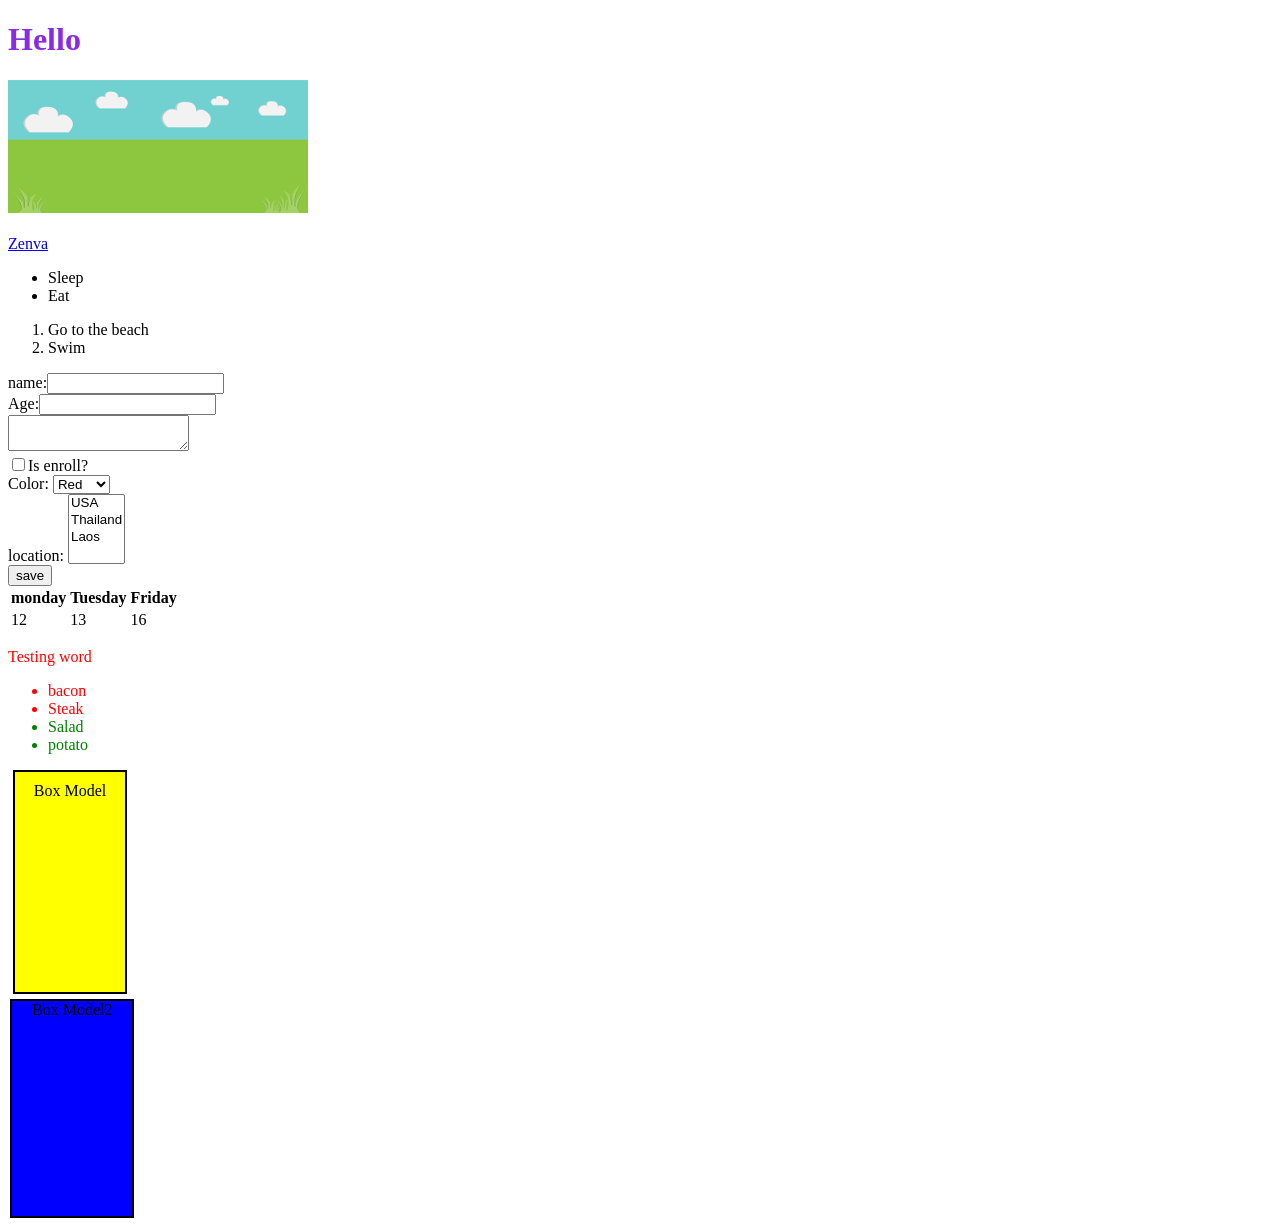
<file: index.html>
<!DOCTYPE html>
<html>

<head>
    <meta charset="utf-8">
    <meta http-equiv="X-UA-Compatible" content="IE=edge">
    <title>Page Title</title>
    <meta name="viewport" content="width=device-width, initial-scale=1">
    <script src="basic.js"></script>
    <script src="top10.js"></script>
    <link rel="stylesheet" href="style.css">
</head>

<body>
    <h1>Hello</h1>
    <img src="HTML_and_CSS_module_source_code/01-html module/05 images/background.png">
    <br></br>
    <a href="https://academy.zenva.com/">Zenva</a>
    <ul>
        <li>Sleep</li>
        <li>Eat</li>
    </ul>
    <ol>
        <li>Go to the beach</li>
        <li>Swim</li>
    </ol>
    <form>
        <div>
            name:<input type="text">
        </div>
        <div>
            Age:<input type="number">
        </div>
        <div>
            <textarea>

            </textarea>
        </div>
        <div>
            <input type="checkbox">Is enroll?
        </div>
        <div>
            Color:
            <select>
                <option>Red</option>
                <option>green</option>
                <option>Blue</option>
            </select>
        </div>
        <div>
            location:
            <select multiple>
                <option>USA</option>
                <option>Thailand</option>
                <option>Laos</option>
            </select>

            <div>
                <input type="submit" value="save">
            </div>
    </form>
    <table>
        <tr>
            <th>monday</th>
            <th>Tuesday</th>
            <th>Friday</th>
        </tr>
        <td> 12</td>
        <td> 13</td>
        <td> 16</td>
    </table>
    <p id='test'>
        Testing word
    </p>
    <ul>
        <li class="meat">bacon</li>
        <li class="meat">Steak</li>
        <li class="veggie">Salad</li>
        <li class="veggie">potato</li>
    </ul>
<div id="box">
    Box Model
</div>
<div id="box2">
        Box Model2
    </div>
</body>

</html>
</file>
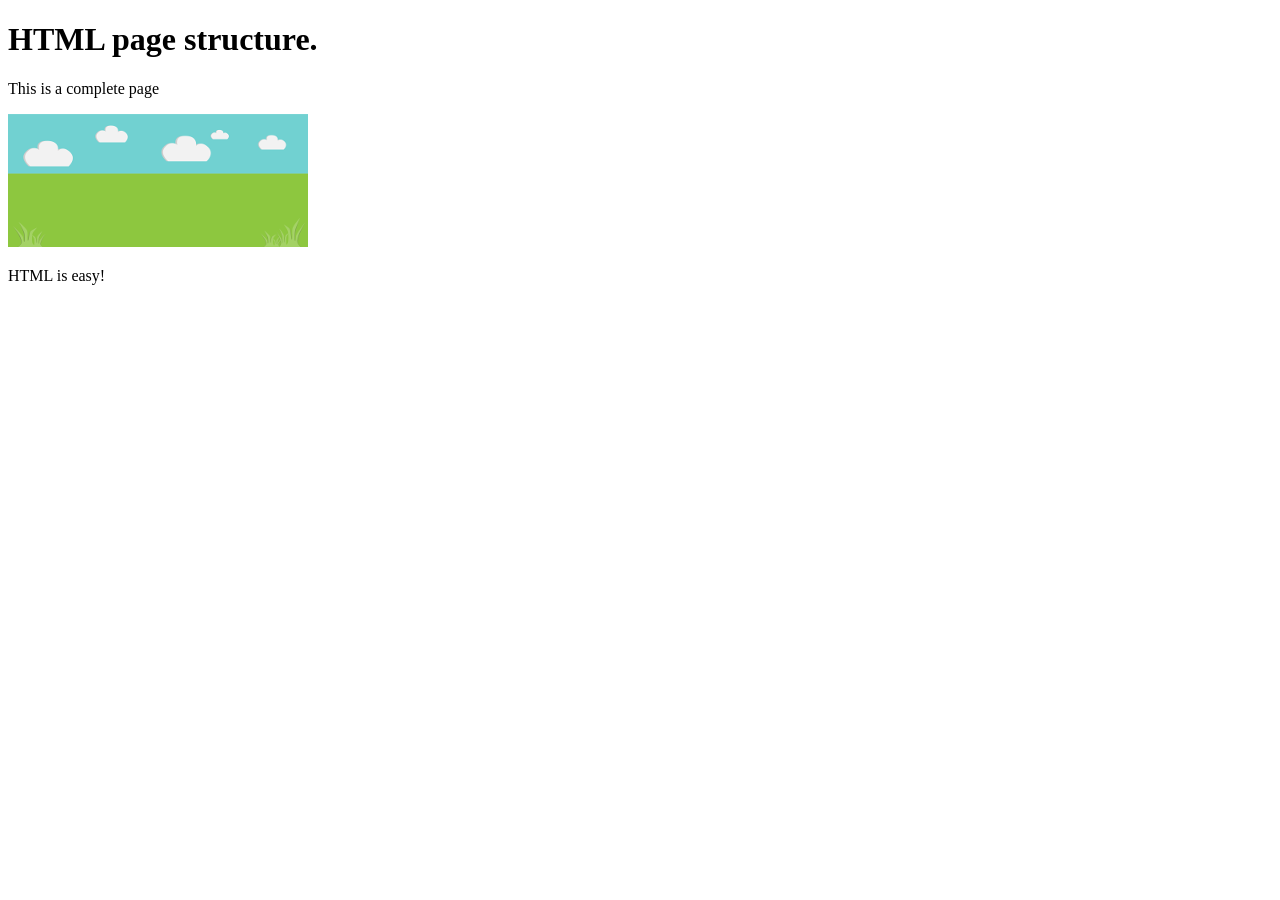
<file: HTML_and_CSS_module_source_code/01-html module/11 page structure/index.html>
<!DOCTYPE html>
<html lang="en">
  <head>
    <title>This is a page</title>
    <meta charset="UTF-8" >
    <meta name="description" content="This is what Google will show!" >
    <link rel="icon" href="favicon.ico" >
  </head>
  <body>
    <h1>HTML page structure.</h1>
    <p>This is a complete page</p>
    <img src="background.png" />
    <p>HTML is easy!</p>
  </body>
</html>
</file>
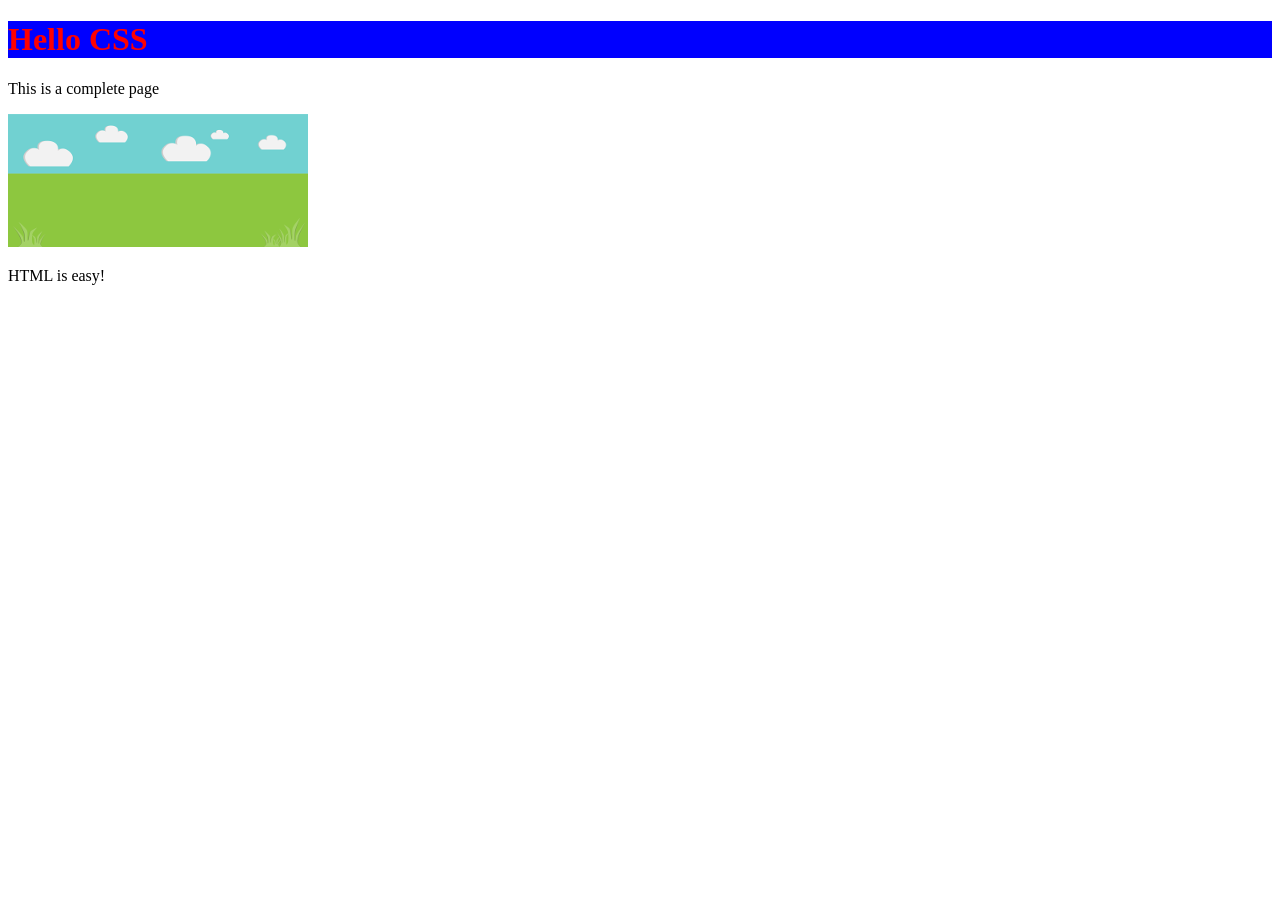
<file: HTML_and_CSS_module_source_code/02-css module/01-intro to css/index.html>
<!DOCTYPE html>
<html lang="en">
  <head>
    <title>Learn web development on ZENVA.com</title>
    <meta charset="UTF-8" >
    <meta name="description" content="This is what Google will show!" >
    <link rel="icon" href="favicon.ico" >
  </head>
  <body>
    <style>
      h1 {
        color:red;
        background-color: blue;
      }
    </style>
    <h1>Hello CSS</h1>
    <p>This is a complete page</p>
    <img src="background.png" />
    <p>HTML is easy!</p>
  </body>
</html>
</file>
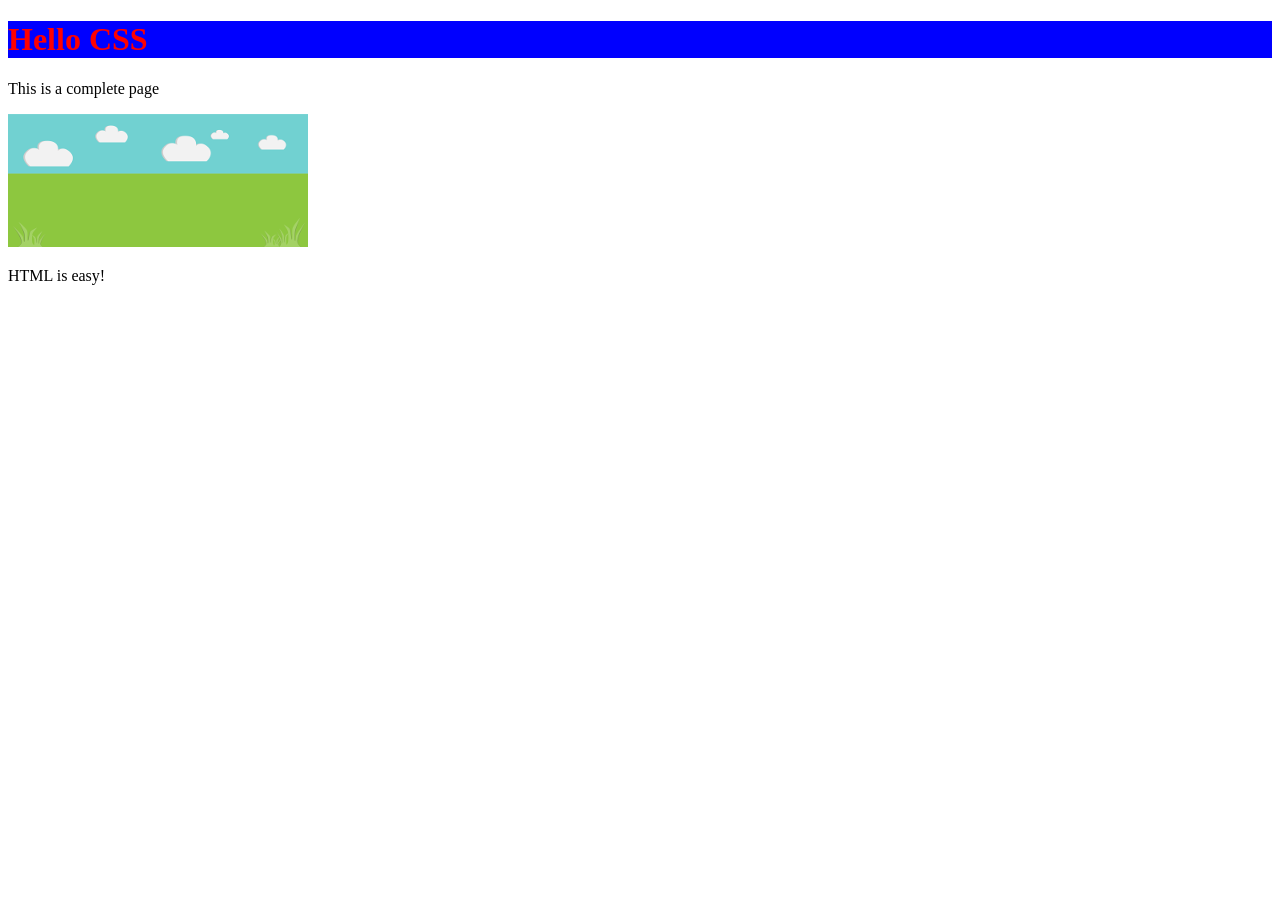
<file: HTML_and_CSS_module_source_code/02-css module/02-css-external-file/index.html>
<!DOCTYPE html>
<html lang="en">
  <head>
    <title>Learn web development on ZENVA.com</title>
    <meta charset="UTF-8" >
    <meta name="description" content="This is what Google will show!" >
    <link rel="icon" href="favicon.ico" >
    <link rel="stylesheet" href="style.css" >
  </head>
  <body>
    <h1>Hello CSS</h1>
    <p>This is a complete page</p>
    <img src="background.png" />
    <p>HTML is easy!</p>
  </body>
</html>
</file>
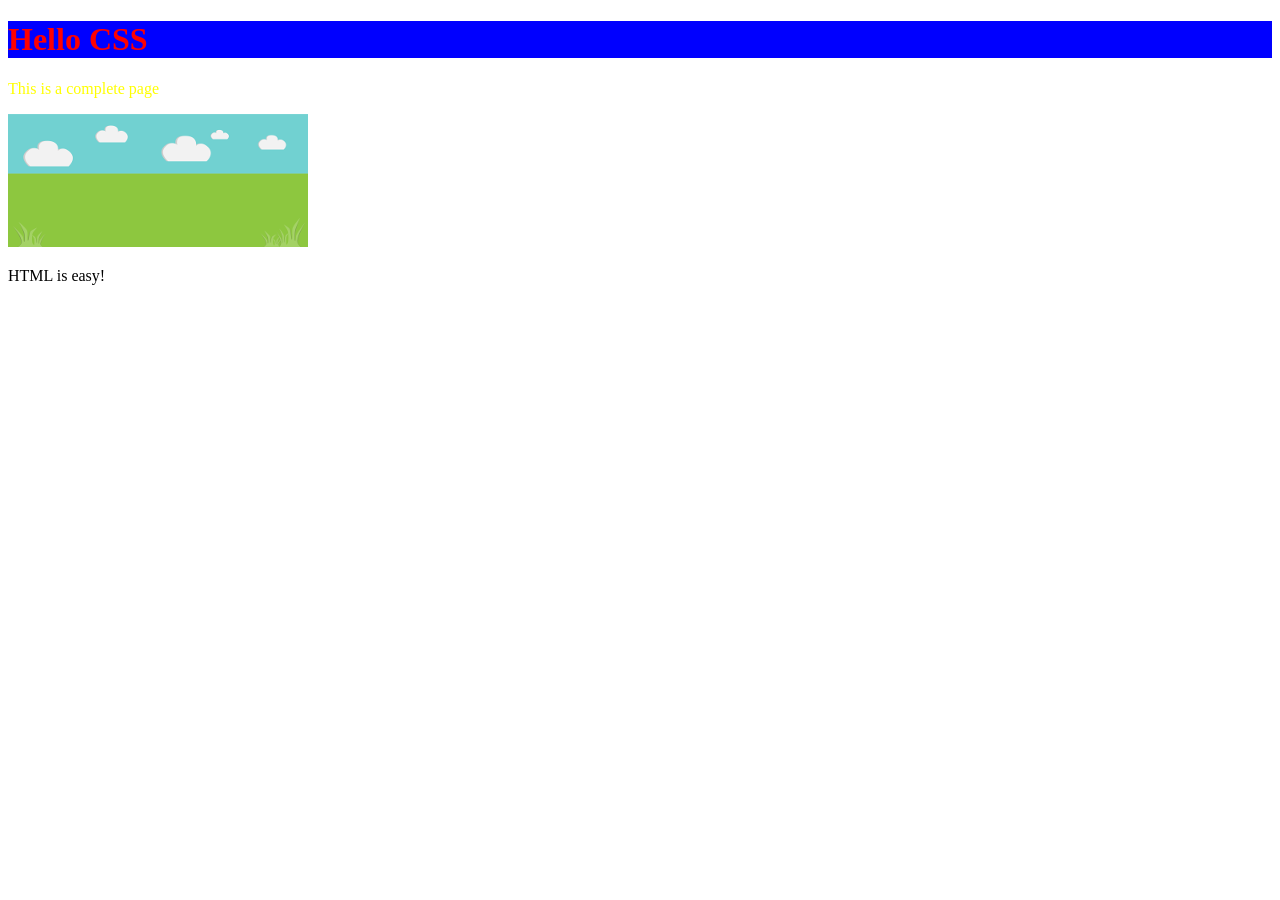
<file: HTML_and_CSS_module_source_code/02-css module/03-select-by-id/index.html>
<!DOCTYPE html>
<html lang="en">
  <head>
    <title>Learn web development on ZENVA.com</title>
    <meta charset="UTF-8" >
    <meta name="description" content="This is what Google will show!" >
    <link rel="icon" href="favicon.ico" >
    <link rel="stylesheet" href="style.css" >
  </head>
  <body>
    <h1>Hello CSS</h1>
    <p id="mainPar">This is a complete page</p>
    <img src="background.png" />
    <p>HTML is easy!</p>
  </body>
</html>
</file>
<file: style.css>
h1{
  color: blueviolet
}
#test{
    color:red
}
.meat{
    color:red
}
.veggie{
    color:green
}
#box{
width: 90px;
background-color:yellow;
height:200px;
padding: 10px;
border: 2px black solid;
margin: 5px;
text-align: center;
}
#box2{
width: 90px;
background-color:blue;
height:200px;
padding: 10px;
border: 2px black solid;
margin-left: 2px;
padding:0px 10px 15px 20px;
}
</file>
<file: HTML_and_CSS_module_source_code/02-css module/02-css-external-file/style.css>
h1 {
  color:red;
  background-color: blue;
}
</file>
<file: HTML_and_CSS_module_source_code/02-css module/03-select-by-id/style.css>
h1 {
  color:red;
  background-color: blue;
}

#mainPar {
  color:yellow;
}
</file>
